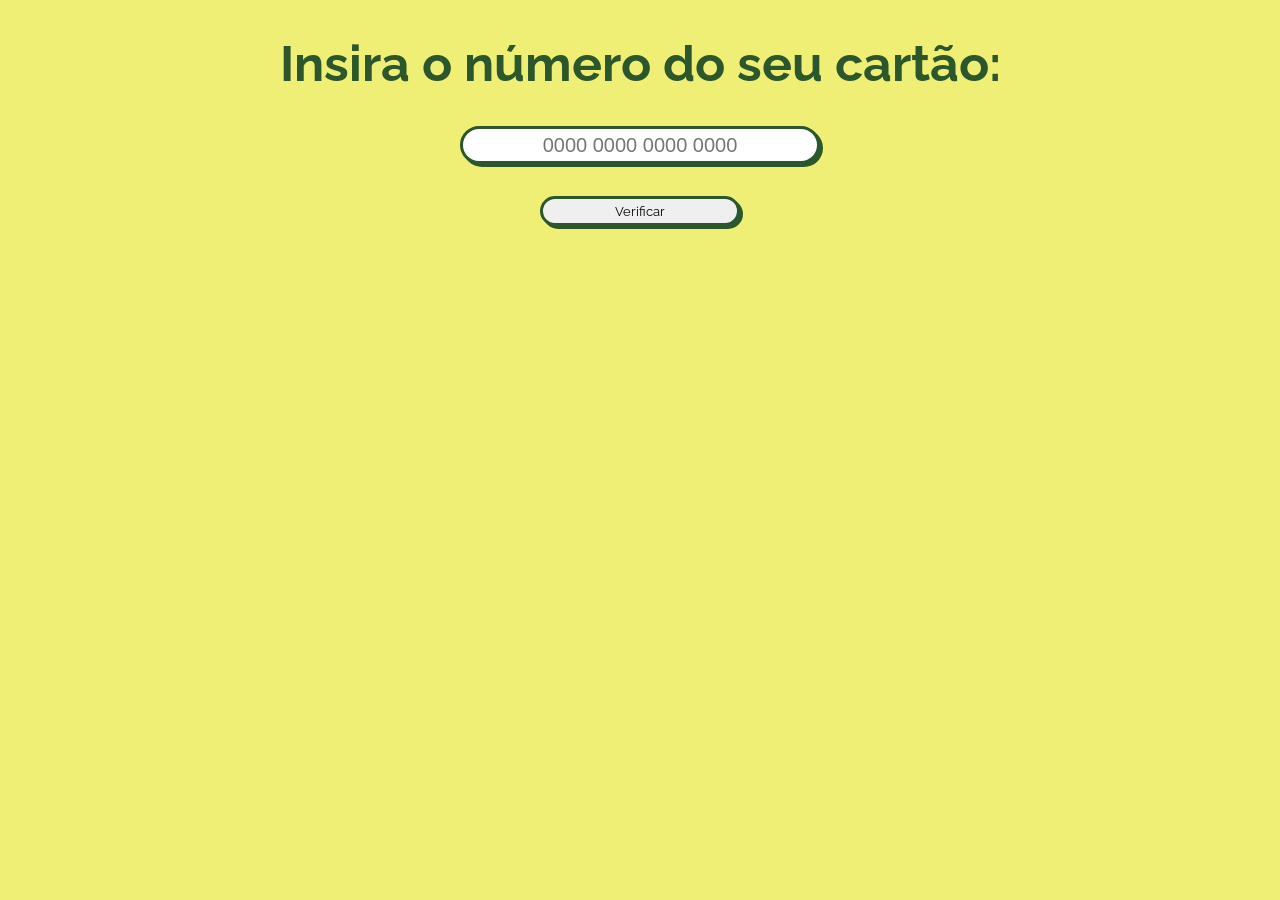
<file: index.html>
<!DOCTYPE html>
<html>
  <head>
    <meta charset="utf-8">
    <title>Tarjeta de crédito válida</title>
    <link rel="preconnect" href="https://fonts.googleapis.com">
    <link rel="preconnect" href="https://fonts.gstatic.com" crossorigin>
    <link href="https://fonts.googleapis.com/css2?family=Raleway:wght@300&display=swap" rel="stylesheet">
    <link rel="stylesheet" href="style.css" />
  </head>
  <body>
    <header>
      <h1>Insira o número do seu cartão:</h1>

    </header>
    <main>
      <form>
        <section class="resposta">
          <input type="text" id="number"
          placeholder="0000 0000 0000 0000"
          maxlength="16" pattern="[0-9]+"
          autocomplete="off"
          onkeypress="return event.charCode >= 48 && event.charCode <= 57">
        
          <p id ="mensagem"></p>
          <button id="btn">Verificar</button>
        </section>
      </form>

    </main>
    <footer></footer>
    <script src="index.js" type="module"></script>
  </body>
</html>
</file>
<file: style.css>
h1{
    color: rgb(44, 87, 44);
    font-size: 50px;
    text-align: center;
    font-family: 'Raleway', sans-serif;
}

html{background-color: rgb(239, 239, 118);}

input{
    border:3px solid rgb(44, 87, 44);
    width: 350px;
    height: 30px;
    font-size: 20px;
    border-radius: 20px;
    box-shadow: 3px 3px 0px rgb(44, 87, 44);
    text-align: center;
    display: block;
    margin-left: auto;
    margin-right: auto;
    
}

button{
    border:3px solid rgb(44, 87, 44);
    width: 200px;
    height: 30px;
    border-radius: 20px;
    display: block;
    margin-left: auto;
    margin-right: auto;
    box-shadow: 3px 3px 0px rgb(44, 87, 44);
    font-family: 'Raleway', sans-serif;
}

input[type= submit i]{
    width: 100px;
}

#mensagem{
    display: flex;
    justify-content: center;
}
</file>
